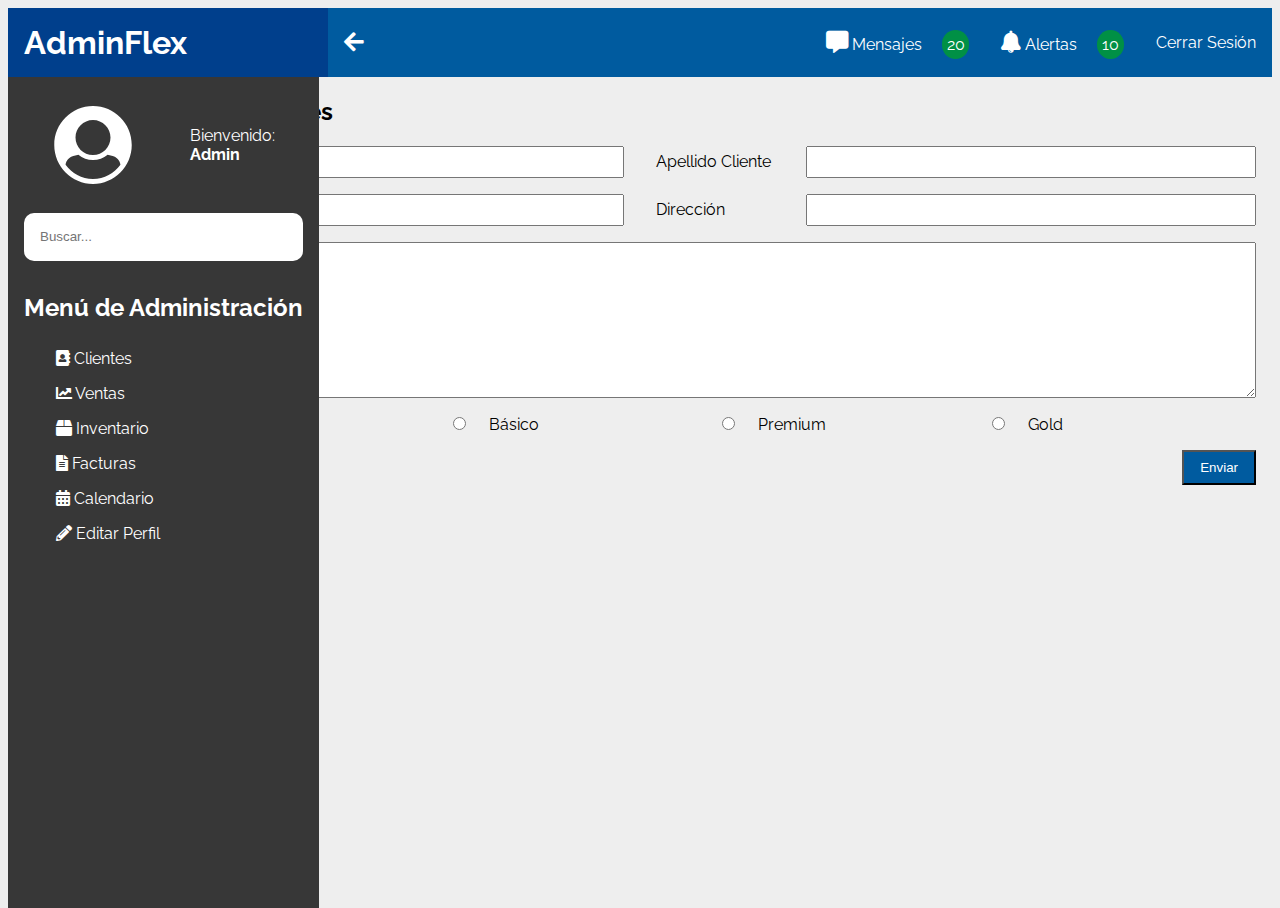
<file: index.html>
<!DOCTYPE html>
<html lang="es">
<head>
    <meta charset="UTF-8">
    <meta name="viewport" content="width=device-width, initial-scale=1.0">
    <meta http-equiv="X-UA-Compatible" content="ie=edge">
    <title>AdminFlex</title>
    <link rel="shortcut icon" href="img/favicon.png" type="image/x-icon">
    <link rel="stylesheet" href="https://necolas.github.io/normalize.css/8.0.0/normalize.css">
    <link href="https://fonts.googleapis.com/css?family=Raleway:400,700" rel="stylesheet">
    <link rel="stylesheet" href="css/fontawesome-all.min.css">
    <link rel="stylesheet" href="css/app.css">
</head>
<body>
    <div class="pagina">
        <header class="header">
            <div class="nombre-sitio">
                <h1 class="escritorio">AdminFlex</h1>
                <h1 class="movil">AF</h1>
            </div>

            <div class="barra">
                <div class="menu-izquierdo">
                    <i class="fas fa-arrow-left"></i>
                    <i class="fas fa-arrow-right"></i>
                </div>

                <div class="menu-derecho">
                    <i class="fas fa-bars telefone">
                        <div class="cajas">
                            <div class="mensaje caja">
                                <a href="#">
                                    <i class="fas fa-comment-alt"></i>
                                    Mensajes
                                    <span>20</span>
                                </a>
                            </div>
                            <div class="alertas caja">
                                <a href="#">
                                    <i class="fas fa-bell"></i>
                                    Alertas
                                    <span>10</span>
                                </a>
                            </div>
                            <div class="cerrar caja">
                                <a href="#">
                                    Cerrar Sesión
                                </a>
                            </div>
                        </div>
                    </i> <!-- End Menu Hamburguesa -->
                    
                    <div class="desktop">
                        <div class="mensaje caja">
                            <a href="#">
                                <i class="fas fa-comment-alt"></i>
                                Mensajes
                                <span>20</span>
                            </a>
                        </div>
                        <div class="alertas caja">
                            <a href="#">
                                <i class="fas fa-bell"></i>
                                Alertas
                                <span>10</span>
                            </a>
                        </div>
                        <div class="cerrar caja">
                            <a href="#">
                                Cerrar Sesión
                            </a>
                        </div>
                    </div>
                </div>
            </div> <!-- End barra -->
        </header>

        <main class="contenedor-principal">
            <aside class="sidebar">
                <div class="usuario">
                    <img src="img/usuario.svg">
                    <p>Bienvenido: <span>Admin</span></p>
                </div>

                <div class="buscador">
                    <input type="text" placeholder="Buscar...">
                </div>

                <div class="menu-admin">
                    <h2>Menú de Administración</h2>
                    
                    <ul class="menu">
                        <li>
                            <a href="#">
                                <i class="fas fa-address-book"></i>
                                Clientes
                            </a>

                            <ul>
                                <li>
                                    <a href="#">
                                        <i class="fas fa-list"></i>
                                        Ver Todos
                                    </a>
                                </li>
                                <li>
                                    <a href="#">
                                        <i class="fas fa-plus"></i>
                                        Agregar Nuevo
                                    </a>
                                </li>
                            </ul>
                        </li>

                        <li>
                            <a href="#">
                                <i class="fas fa-chart-line"></i>
                                Ventas
                            </a>

                            <ul>
                                <li>
                                    <a href="#">
                                        <i class="fas fa-list"></i>
                                        Ver Todos
                                    </a>
                                </li>
                                <li>
                                    <a href="#">
                                        <i class="fas fa-plus"></i>
                                        Agregar Nuevo
                                    </a>
                                </li>
                            </ul>
                        </li>

                        <li>
                            <a href="#">
                                <i class="fas fa-box"></i>
                                Inventario
                            </a>
                            
                            <ul>
                                <li>
                                    <a href="#">
                                        <i class="fas fa-list"></i>
                                        Ver Todos
                                    </a>
                                </li>
                                <li>
                                    <a href="#">
                                        <i class="fas fa-plus"></i>
                                        Agregar Nuevo
                                    </a>
                                </li>
                            </ul>
                        </li>

                        <li>
                            <a href="#">
                                <i class="fas fa-file-alt"></i>
                                Facturas
                            </a>

                            <ul>
                                <li>
                                    <a href="#">
                                        <i class="fas fa-list"></i>
                                        Ver Todos
                                    </a>
                                </li>
                                <li>
                                    <a href="#">
                                        <i class="fas fa-plus"></i>
                                        Agregar Nuevo
                                    </a>
                                </li>
                            </ul>
                        </li>

                        <li>
                            <a href="#">
                                <i class="fas fa-calendar-alt"></i>
                                Calendario
                            </a>

                            <ul>
                                <li>
                                    <a href="#">
                                        <i class="fas fa-list"></i>
                                        Ver Todos
                                    </a>
                                </li>
                                <li>
                                    <a href="#">
                                        <i class="fas fa-plus"></i>
                                        Agregar Nuevo
                                    </a>
                                </li>
                            </ul>
                        </li>

                        <li>
                            <a href="#">
                                <i class="fas fa-pencil-alt"></i>
                                Editar Perfil
                            </a>
                        </li>
                    </ul>
                </div>
            </aside>
            
            <div class="contenido">
                <h2 class="encabezado">Administración de Clientes</h2>
                
                <form action="" class="formulario">

                    <div class="campo">
                        <label for="nombre">Nombre Cliente</label>
                        <input type="text" id="nombre">
                    </div>
                    <div class="campo">
                        <label for="nombre">Apellido Cliente</label>
                        <input type="text" id="apellido">
                    </div>
                    <div class="campo">
                        <label for="nombre">Empresa</label>
                        <input type="text" id="empresa">
                    </div>
                    <div class="campo">
                        <label for="nombre">Dirección</label>
                        <input type="text" id="direccion">
                    </div>
                    <div class="campo expandir">
                        <label for="nombre">Otra Información</label>
                        <textarea name="" id="" cols="30" rows="10"></textarea>
                    </div>

                    <div class="campo expandir">
                            <label>Membresia:</label>
                            <div class="opciones">
                                <div class="opcion">
                                    <input type="radio" id="normal"
                                    name="contact" value="normal">
                                    <label for="normal">Normal</label>
                                </div>
                            
                                <div class="opcion">
                                    <input type="radio" id="basico"
                                    name="contact" value="basico">
                                    <label for="basico">Básico</label>
                                </div>
                            
                                <div class="opcion">
                                    <input type="radio" id="premium"
                                    name="contact" value="premium">
                                    <label for="premium">Premium</label>
                                </div>

                                <div class="opcion">
                                    <input type="radio" id="gold"
                                    name="contact" value="gold">
                                    <label for="gold">Gold</label>
                                </div>
                            </div>
                    </div>
                    
                    <div class="campo enviar expandir">
                        <input type="submit" class="boton" value="Enviar">
                    </div>
                </form>
            </div>
        </main>
    </div>

    <script src="js/app.js" defer></script>
</body>
</html>
</file>
<file: css/app.css>
/** Media Queries **/
html {
  box-sizing: border-box;
  height: 100%;
}

*,
*:after,
*:before {
  box-sizing: inherit;
}

body {
  font-family: "Raleway", sans-serif;
  height: 100%;
  background-color: #eeeeee;
}

img {
  max-width: 100%;
}

.centrado {
  text-align: center;
}

.oculto {
  display: none;
}

.no-menu.pagina .sidebar {
  margin-left: -20rem;
}

.pagina {
  display: flex;
  flex-direction: column;
  min-height: 100%;
}

.header {
  display: flex;
}

.header .nombre-sitio {
  background-color: #003f8c;
  padding: 1rem;
  flex: 0 0 5rem;
}

.header .nombre-sitio h1 {
  color: #FFFFFF;
  margin: 0;
}

@media only screen and (min-width: 1024px) {
  .header .nombre-sitio {
    flex: 0 0 20rem;
  }
}

.header .nombre-sitio .escritorio {
  display: none;
}

@media only screen and (min-width: 1024px) {
  .header .nombre-sitio .escritorio {
    display: block;
  }
}

@media only screen and (min-width: 1024px) {
  .header .nombre-sitio .movil {
    display: none;
  }
}

.barra {
  background-color: #005b9f;
  flex: 1;
  display: flex;
  justify-content: space-between;
}

.barra .menu-izquierdo {
  display: flex;
  align-items: center;
  padding: 1rem;
}

.barra .menu-izquierdo i {
  color: #FFFFFF;
  font-size: 1.4rem;
}

.barra .menu-izquierdo .fa-arrow-right {
  display: none;
}

.barra .menu-derecho {
  display: flex;
  align-items: center;
  padding: 1rem;
}

.barra .menu-derecho .desktop {
  display: none;
}

@media only screen and (min-width: 768px) {
  .barra .menu-derecho {
    padding: 0;
  }
  .barra .menu-derecho > i {
    display: none;
  }
  .barra .menu-derecho .desktop {
    display: flex;
    height: 100%;
  }
  .barra .menu-derecho .desktop .caja {
    height: 100%;
    display: flex;
    padding: 0 1rem;
    align-items: center;
  }
  .barra .menu-derecho .desktop .caja:hover {
    background-color: #004c86;
  }
  .barra .menu-derecho .desktop .caja a {
    color: #FFFFFF;
    text-decoration: none;
  }
  .barra .menu-derecho .desktop .caja span {
    margin-left: 1rem;
    border-radius: 50%;
    padding: .3rem;
    background-color: #009045;
  }
}

.barra .menu-derecho i {
  color: #FFFFFF;
  font-size: 1.4rem;
  position: relative;
}

.barra .menu-derecho i .cajas {
  display: none;
}

.barra .menu-derecho i:hover .cajas {
  display: flex;
  position: absolute;
  min-height: 10rem;
  top: 100%;
  right: 0;
  flex-direction: column;
  z-index: 2;
}

.barra .menu-derecho i:hover .cajas .caja {
  background-color: #005b9f;
  display: flex;
  font-size: 1rem;
  width: 10rem;
  padding: 1rem 0;
  border-bottom: 1px solid #eeeeee;
}

.barra .menu-derecho i:hover .cajas .caja:hover {
  background-color: #004c86;
}

.barra .menu-derecho i:hover .cajas .caja a {
  display: flex;
  flex: 1;
  justify-content: space-evenly;
  text-decoration: none;
  color: #FFFFFF;
}

.barra .menu-derecho i:hover .cajas .caja span {
  border-radius: 50%;
  padding: .3rem;
  background-color: #009045;
}

.contenedor-principal {
  display: flex;
  position: relative;
  flex: 1;
}

.sidebar {
  color: #FFFFFF;
  padding: 1rem;
  background-color: #373737;
  position: absolute;
  min-height: 100%;
  max-width: 20rem;
  transition: margin-left .3s ease;
}

.sidebar .usuario {
  display: flex;
  align-items: center;
  justify-content: space-around;
  font-weight: normal;
}

.sidebar .usuario img {
  max-width: 5rem;
}

.sidebar .usuario span {
  font-weight: bold;
  display: block;
}

.sidebar .buscador {
  margin-top: 1rem;
}

.sidebar .buscador input[type="text"] {
  width: 100%;
  height: 3rem;
  border: none;
  border-radius: 10px;
  padding-left: 1rem;
}

.sidebar .menu-admin {
  margin-top: 2rem;
}

.menu-admin .menu {
  list-style: none;
  padding: 0 0 0 1rem;
}

.menu-admin .menu > li {
  padding: .5rem;
}

.menu-admin .menu > li:hover ul {
  display: block;
}

.menu-admin .menu > li a {
  text-decoration: none;
  color: #FFFFFF;
  padding: .5rem;
  transition: padding-left .3s ease;
}

.menu-admin .menu > li a:hover {
  background-color: #005b9f;
  padding-left: 2rem;
}

.menu-admin .menu > li ul {
  display: none;
  margin-top: 1rem;
  list-style: none;
  background-color: #2f2f2f;
  padding: 1rem;
}

.menu-admin .menu > li ul li {
  margin-bottom: 1rem;
}

.menu-admin .menu > li ul li:last-of-type {
  margin-bottom: 0;
}

.contenido {
  flex: 1;
  padding: 0 1rem;
  box-sizing: border-box;
}

.formulario {
  display: flex;
  flex-wrap: wrap;
  justify-content: space-between;
}

.formulario .campo {
  flex: 0 0 100%;
  display: flex;
  margin-bottom: 1rem;
  align-items: center;
}

@media only screen and (min-width: 768px) {
  .formulario .campo {
    flex: 0 0 calc( 50% - 1rem);
  }
}

.formulario .campo.expandir {
  flex: 0 1 calc( 100%);
  align-items: flex-start;
  width: 10rem;
}

.formulario .campo.expandir label {
  flex: 0 0 calc( 12.5%);
}

.formulario .campo.expandir textarea {
  flex-shrink: 1;
}

@media only screen and (min-width: 480px) {
  .formulario .campo.expandir textarea {
    flex-shrink: 1;
    width: 100%;
  }
}

.formulario .campo label {
  flex: 0 0 25%;
}

.formulario .campo input[type="text"] {
  height: 2rem;
}

@media only screen and (min-width: 480px) {
  .formulario .campo input[type="text"] {
    flex-shrink: 1;
    width: 100%;
  }
}

@media only screen and (min-width: 768px) {
  .formulario .campo input[type="text"] {
    flex: 1;
  }
}

.formulario .campo .opciones {
  display: flex;
  justify-content: space-between;
  flex-wrap: wrap;
  flex: 1;
}

.formulario .campo .opciones .opcion {
  flex: 0 0 calc( 50% - .5rem);
}

@media only screen and (min-width: 768px) {
  .formulario .campo .opciones .opcion {
    flex: 1;
  }
}

.formulario .campo .opciones label {
  padding-left: 1rem;
}

.formulario .campo.enviar {
  display: flex;
  justify-content: flex-end;
}

.formulario .campo.enviar .boton {
  background-color: #005b9f;
  padding: .5rem 1rem;
  display: block;
  text-align: center;
  color: #FFFFFF;
  text-decoration: none;
  transition: background-color .3s ease;
}

.formulario .campo.enviar .boton:hover {
  cursor: pointer;
  background-color: #003e6c;
}
</file>
